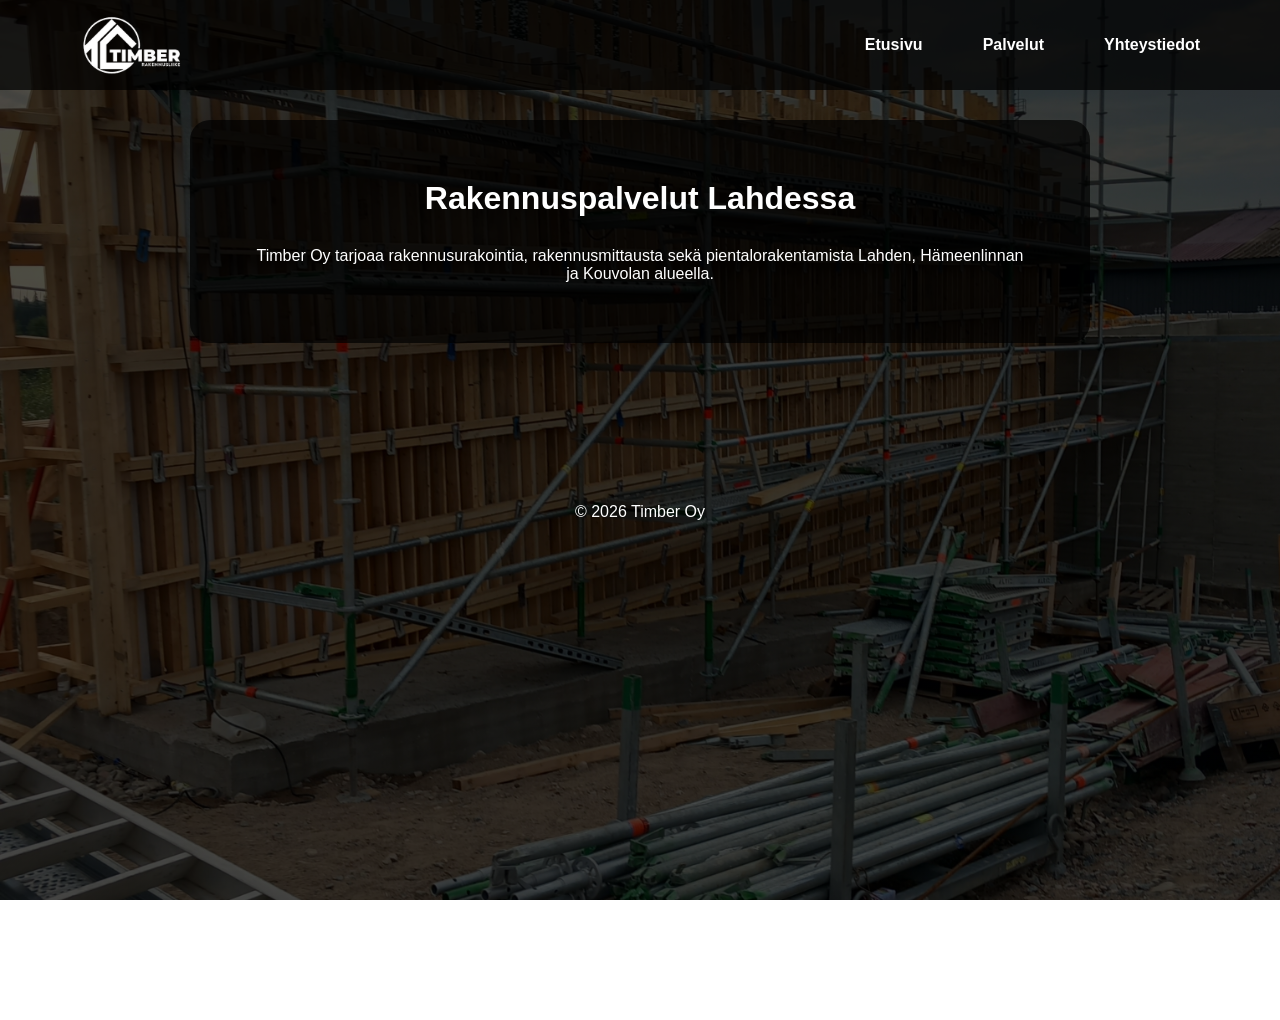
<file: palvelut.html>
<!DOCTYPE html>
<html lang="fi">
<head>
    <meta charset="UTF-8">
    <meta name="viewport" content="width=device-width, initial-scale=1.0">
    <meta name="description" content="Timber Oy:n rakennuspalvelut: rakennusurakointi, rakennusmittaus ja pientalorakentaminen Lahdessa, Päijät-Hämeessä, Hämeenlinnassa ja Kouvolassa.">
    <meta name="robots" content="index, follow">
    <title>Rakennuspalvelut Lahti | Timber Oy</title>
    <link rel="canonical" href="https://www.timber.fi/palvelut.html">
    <meta property="og:type" content="website">
    <meta property="og:locale" content="fi_FI">
    <meta property="og:site_name" content="Timber Oy">
    <meta property="og:title" content="Rakennuspalvelut Lahti | Timber Oy">
    <meta property="og:description" content="Rakennusurakointi, rakennusmittaus ja pientalorakentaminen Lahdessa ja Päijät-Hämeessä.">
    <meta property="og:url" content="https://www.timber.fi/palvelut.html">
    <meta property="og:image" content="https://www.timber.fi/images/Logo.webp">
    <link rel="stylesheet" href="style.css">
</head>
<body>
    <nav class="site-nav">
        <div class="nav-container">
            <a class="logo" href="index.html" aria-label="Timber Oy etusivu">
                <img src="images/Logo.webp" alt="Timber Oy logo">
            </a>

            <button class="hamburger" id="hamburger" type="button" aria-label="Avaa valikko" aria-controls="nav-links" aria-expanded="false">
                <span></span>
                <span></span>
                <span></span>
            </button>

            <ul class="nav-links" id="nav-links">
                <li><a href="index.html#etusivu">Etusivu</a></li>
                <li><a href="index.html#palvelut">Palvelut</a></li>
                <li><a href="index.html#yhteys">Yhteystiedot</a></li>
            </ul>
        </div>
    </nav>

    <main class="content-box">
        <h1>Rakennuspalvelut Lahdessa</h1>
        <p>
            Timber Oy tarjoaa rakennusurakointia, rakennusmittausta sekä pientalorakentamista
            Lahden, Hämeenlinnan ja Kouvolan alueella.
        </p>
    </main>

    <footer>
        © 2026 Timber Oy
    </footer>

    <script>
        const hamburger = document.getElementById("hamburger");
        const navLinks = document.getElementById("nav-links");

        hamburger.addEventListener("click", () => {
            const isOpen = navLinks.classList.toggle("active");
            hamburger.setAttribute("aria-expanded", String(isOpen));
        });
    </script>
</body>
</html>
</file>
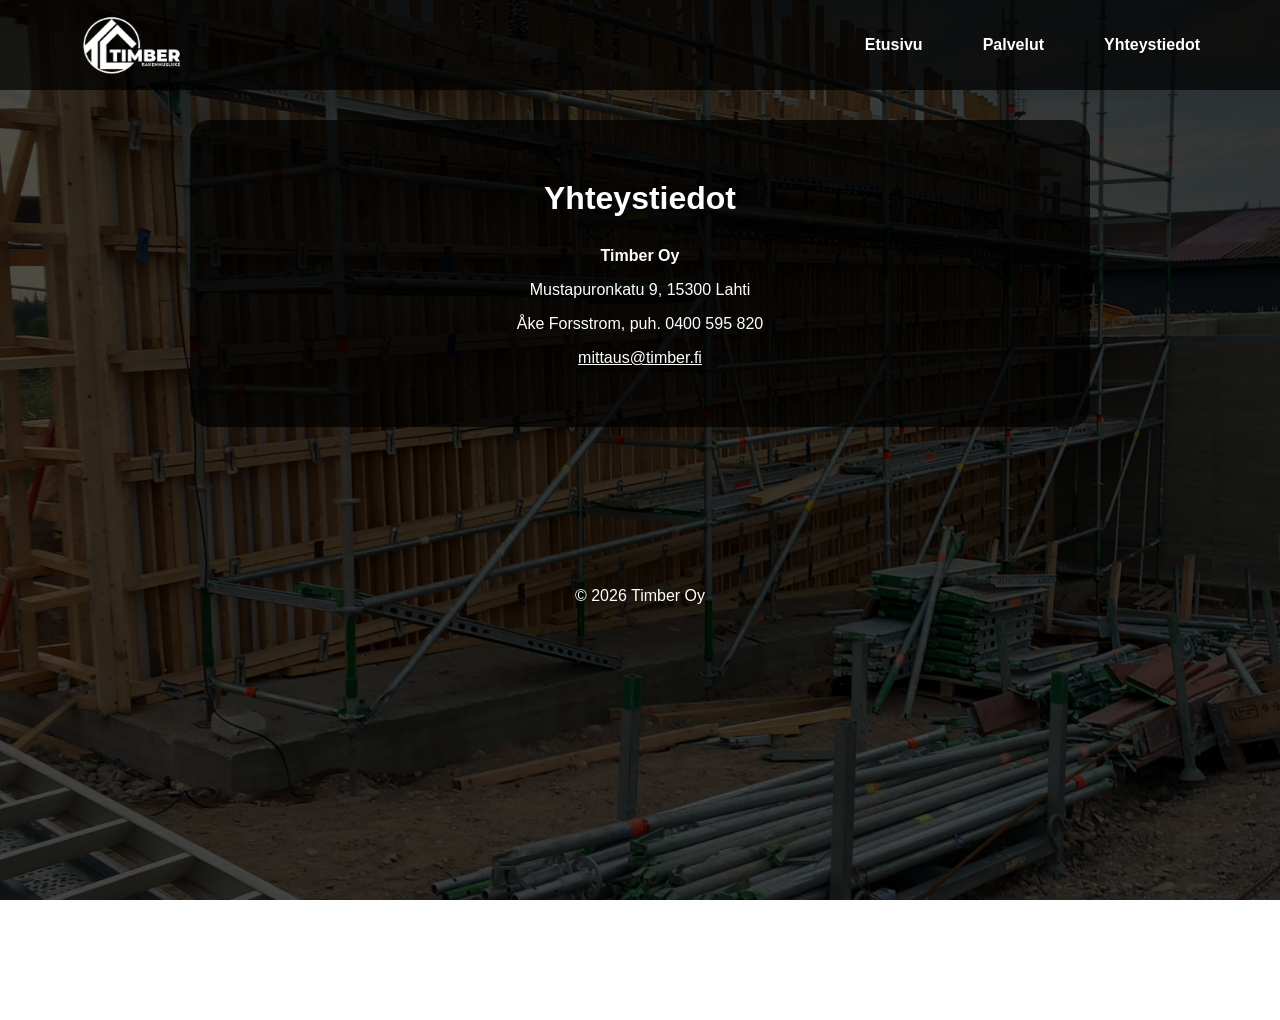
<file: yhteystiedot.html>
<!DOCTYPE html>
<html lang="fi">
<head>
    <meta charset="UTF-8">
    <meta name="viewport" content="width=device-width, initial-scale=1.0">
    <meta name="description" content="Ota yhteyttä Timber Oy:hyn. Rakennuspalvelut ja mittaustyöt Lahdessa sekä Päijät-Hämeen alueella.">
    <meta name="robots" content="index, follow">
    <title>Yhteystiedot | Rakennusliike Timber Oy Lahti</title>
    <link rel="canonical" href="https://www.timber.fi/yhteystiedot.html">
    <meta property="og:type" content="website">
    <meta property="og:locale" content="fi_FI">
    <meta property="og:site_name" content="Timber Oy">
    <meta property="og:title" content="Yhteystiedot | Rakennusliike Timber Oy Lahti">
    <meta property="og:description" content="Timber Oy:n yhteystiedot, osoite ja mittaustöiden yhteydenotto Lahdessa.">
    <meta property="og:url" content="https://www.timber.fi/yhteystiedot.html">
    <meta property="og:image" content="https://www.timber.fi/images/Logo.webp">
    <link rel="stylesheet" href="style.css">
</head>
<body>
    <nav class="site-nav">
        <div class="nav-container">
            <a class="logo" href="index.html" aria-label="Timber Oy etusivu">
                <img src="images/Logo.webp" alt="Timber Oy logo">
            </a>

            <button class="hamburger" id="hamburger" type="button" aria-label="Avaa valikko" aria-controls="nav-links" aria-expanded="false">
                <span></span>
                <span></span>
                <span></span>
            </button>

            <ul class="nav-links" id="nav-links">
                <li><a href="index.html#etusivu">Etusivu</a></li>
                <li><a href="index.html#palvelut">Palvelut</a></li>
                <li><a href="index.html#yhteys">Yhteystiedot</a></li>
            </ul>
        </div>
    </nav>

    <main class="content-box">
        <h1>Yhteystiedot</h1>
        <p><strong>Timber Oy</strong></p>
        <p>Mustapuronkatu 9, 15300 Lahti</p>
        <p>Åke Forsstrom, puh. 0400 595 820</p>
        <p><a href="mailto:mittaus@timber.fi">mittaus@timber.fi</a></p>
    </main>

    <footer>
        © 2026 Timber Oy
    </footer>

    <script>
        const hamburger = document.getElementById("hamburger");
        const navLinks = document.getElementById("nav-links");

        hamburger.addEventListener("click", () => {
            const isOpen = navLinks.classList.toggle("active");
            hamburger.setAttribute("aria-expanded", String(isOpen));
        });
    </script>
</body>
</html>
</file>
<file: style.css>
:root {
    --color-text: #ffffff;
    --color-accent: #4da6ff;
    --color-accent-hover: #3399ff;
    --color-dark: #1c1c1c;
    --color-field: #2a2a2a;
    --color-border: #444444;
    --shadow-soft: 0 15px 40px rgba(0, 0, 0, 0.08);
    --shadow-strong: 0 15px 30px rgba(0, 0, 0, 0.4);
}

* {
    box-sizing: border-box;
    margin: 0;
    padding: 0;
}

html {
    scroll-behavior: smooth;
}

body {
    min-height: 100vh;
    color: var(--color-text);
    font-family: "Poppins", sans-serif;
    background-image:
        linear-gradient(rgba(0, 0, 0, 0.7), rgba(0, 0, 0, 0.7)),
        url("images/puu.jpg");
    background-position: center;
    background-size: cover;
    background-attachment: fixed;
}

img {
    display: block;
    max-width: 100%;
}

a {
    color: inherit;
}

.container {
    width: min(100%, 1100px);
    margin: 0 auto;
    padding: 0 20px;
}

.site-nav {
    position: fixed;
    top: 0;
    z-index: 1000;
    width: 100%;
    padding: 15px 0;
    background: rgba(0, 0, 0, 0.7);
}

.nav-container {
    display: flex;
    align-items: center;
    justify-content: space-between;
    width: min(100%, 1200px);
    margin: 0 auto;
    padding: 0 40px;
}

.logo img {
    height: 60px;
}

.nav-links {
    display: flex;
    gap: 60px;
    list-style: none;
}

.nav-links a {
    position: relative;
    padding-bottom: 5px;
    color: var(--color-text);
    font-weight: 600;
    text-decoration: none;
    transition: color 0.3s ease;
}

.nav-links a::after {
    position: absolute;
    bottom: 0;
    left: 0;
    width: 0;
    height: 2px;
    background-color: var(--color-accent);
    content: "";
    transition: width 0.3s ease;
}

.nav-links a:hover,
.nav-links a:focus-visible {
    color: var(--color-accent);
}

.nav-links a:hover::after,
.nav-links a:focus-visible::after {
    width: 100%;
}

.hamburger {
    display: none;
    flex-direction: column;
    gap: 6px;
    border: 0;
    background: transparent;
    cursor: pointer;
}

.hamburger span {
    width: 28px;
    height: 3px;
    background: var(--color-text);
    transition: 0.3s;
}

.hero {
    display: flex;
    min-height: 100vh;
    flex-direction: column;
    align-items: center;
    justify-content: center;
    padding: 0 20px;
    text-align: center;
}

.hero h1 {
    margin-bottom: 20px;
    font-size: 56px;
}

.hero p {
    max-width: 600px;
    font-size: 22px;
}

.button {
    display: inline-block;
    margin-top: 30px;
    padding: 15px 35px;
    border-radius: 30px;
    color: var(--color-text);
    background: var(--color-accent);
    text-decoration: none;
    transition: transform 0.3s ease, box-shadow 0.3s ease;
}

.button:hover,
.button:focus-visible {
    transform: translateY(-4px);
    box-shadow: 0 10px 25px rgba(0, 0, 0, 0.4);
}

.content-box {
    max-width: 900px;
    margin: 120px auto;
    padding: 60px;
    border-radius: 20px;
    background: rgba(0, 0, 0, 0.7);
    text-align: center;
}

.content-box h1,
.content-box h2,
.partners h2 {
    margin-bottom: 30px;
}

.content-box p + p {
    margin-top: 16px;
}

.card-grid {
    display: grid;
    grid-template-columns: repeat(auto-fit, minmax(250px, 1fr));
    gap: 30px;
    margin-top: 40px;
}

.card {
    overflow: hidden;
    border-radius: 20px;
    background: rgba(255, 255, 255, 0.05);
    text-align: left;
    transition: transform 0.3s ease, box-shadow 0.3s ease;
}

.card:hover {
    transform: translateY(-8px);
    box-shadow: var(--shadow-strong);
}

.card img {
    width: 100%;
    height: 180px;
    object-fit: cover;
}

.card h3 {
    padding: 20px 20px 10px;
}

.card p {
    padding: 0 20px 20px;
}

.gallery-card {
    display: block;
    width: 100%;
    border: 0;
    color: var(--color-text);
    font: inherit;
    cursor: pointer;
}

.contact-section {
    padding: 60px 20px;
}

.contact-card {
    overflow: hidden;
    margin: 80px 0;
    border-radius: 16px;
    background: #ffffff;
    box-shadow: var(--shadow-soft);
}

.map-wrapper iframe {
    display: block;
    width: 100%;
    height: 400px;
    border: 0;
}

.contact-content {
    display: flex;
    gap: 60px;
    padding: 50px;
}

.contact-form,
.contact-info {
    flex: 1;
}

.contact-form {
    display: flex;
    flex-direction: column;
}

.contact-form form {
    margin-top: 30px;
}

.contact-form input,
.contact-form textarea {
    width: 100%;
    margin-bottom: 15px;
    padding: 12px;
    border: 1px solid #dddddd;
    border-radius: 8px;
    font: inherit;
}

.contact-form textarea {
    min-height: 140px;
    resize: vertical;
}

.contact-form button,
.cookie-banner button {
    border: 0;
    color: var(--color-text);
    background: var(--color-accent);
    cursor: pointer;
    transition: background 0.3s ease, transform 0.2s ease;
}

.contact-form button {
    padding: 12px 20px;
    border-radius: 8px;
    font-size: 16px;
}

.contact-form button:hover,
.contact-form button:focus-visible,
.cookie-banner button:hover,
.cookie-banner button:focus-visible {
    background: var(--color-accent-hover);
}

.contact-form button:hover {
    transform: translateY(-3px);
}

.dark-card {
    border-radius: 12px;
    color: var(--color-text);
    background-color: var(--color-dark);
}

.dark-card input,
.dark-card textarea {
    border-color: var(--color-border);
    color: var(--color-text);
    background-color: var(--color-field);
}

.dark-card input::placeholder,
.dark-card textarea::placeholder {
    color: #aaaaaa;
}

.contact-info h3 {
    margin-top: 24px;
}

.contact-info a {
    color: var(--color-accent);
}

.facebook-link {
    display: block;
    width: fit-content;
    margin-top: 15px;
    margin-left: auto;
}

.facebook-link img {
    width: 30px;
    height: 30px;
    transition: transform 0.2s;
}

.facebook-link:hover img,
.facebook-link:focus-visible img {
    transform: scale(1.1);
}

.partners {
    padding: 20px 0 80px;
}

.partners h2 {
    text-align: center;
}

.partners-grid {
    display: grid;
    grid-template-columns: repeat(12, 1fr);
    gap: 15px;
    align-items: center;
    justify-items: center;
}

.partners-grid a:nth-child(1),
.partners-grid a:nth-child(2),
.partners-grid a:nth-child(3) {
    grid-column: span 4;
}

.partners-grid a:nth-child(4),
.partners-grid a:nth-child(5),
.partners-grid a:nth-child(6),
.partners-grid a:nth-child(7) {
    grid-column: span 3;
}

.partners-grid img {
    width: 100%;
    max-height: 90px;
    object-fit: contain;
}

footer {
    padding: 40px 0;
    text-align: center;
}

.gallery-modal,
.lightbox {
    position: fixed;
    inset: 0;
    z-index: 10000;
    background: rgba(0, 0, 0, 0.86);
}

.gallery-modal[hidden],
.lightbox[hidden] {
    display: none;
}

.gallery-modal {
    overflow-y: auto;
    padding: 40px 20px;
}

.gallery-dialog {
    width: min(100%, 1100px);
    margin: 0 auto;
    padding: 28px;
    border-radius: 16px;
    background: var(--color-dark);
}

.gallery-header {
    display: flex;
    align-items: center;
    justify-content: space-between;
    gap: 20px;
    margin-bottom: 24px;
}

.gallery-close,
.lightbox-close {
    border: 0;
    color: var(--color-text);
    background: transparent;
    font-size: 36px;
    line-height: 1;
    cursor: pointer;
}

.gallery-grid {
    display: grid;
    grid-template-columns: repeat(auto-fit, minmax(280px, 1fr));
    gap: 20px;
}

.gallery-item {
    overflow: hidden;
    display: flex;
    min-height: 280px;
    flex-direction: column;
    border: 0;
    border-radius: 12px;
    color: var(--color-text);
    background: #111111;
    font: inherit;
    text-align: left;
    cursor: pointer;
}

.gallery-item img {
    width: 100%;
    height: 230px;
    object-fit: cover;
    transition: transform 0.25s ease;
}

.gallery-item span {
    display: flex;
    min-height: 56px;
    align-items: center;
    padding: 12px 14px;
    font-size: 15px;
    font-weight: 600;
}

.gallery-item:hover img,
.gallery-item:focus-visible img {
    transform: scale(1.05);
}

.lightbox {
    display: grid;
    place-items: center;
    padding: 70px 20px 30px;
}

.lightbox-content {
    display: grid;
    justify-items: center;
    gap: 14px;
    margin: 0;
}

.lightbox img {
    max-width: min(100%, 1200px);
    max-height: 78vh;
    object-fit: contain;
}

.lightbox figcaption {
    max-width: min(100%, 900px);
    padding: 10px 16px;
    border-radius: 8px;
    background: rgba(0, 0, 0, 0.55);
    font-size: 18px;
    font-weight: 600;
    text-align: center;
}

.lightbox-close {
    position: absolute;
    top: 22px;
    right: 28px;
}

.lightbox-nav {
    position: absolute;
    top: 50%;
    width: 52px;
    height: 72px;
    border: 0;
    border-radius: 8px;
    color: var(--color-text);
    background: rgba(0, 0, 0, 0.55);
    font-size: 52px;
    line-height: 1;
    cursor: pointer;
    transform: translateY(-50%);
}

.lightbox-nav:hover,
.lightbox-nav:focus-visible {
    background: rgba(77, 166, 255, 0.85);
}

.lightbox-prev {
    left: 24px;
}

.lightbox-next {
    right: 24px;
}

.cookie-banner {
    position: fixed;
    bottom: 20px;
    left: 50%;
    z-index: 9999;
    display: flex;
    align-items: center;
    gap: 15px;
    max-width: calc(100% - 40px);
    padding: 15px 20px;
    border-radius: 10px;
    color: var(--color-text);
    background: #222222;
    box-shadow: 0 5px 20px rgba(0, 0, 0, 0.3);
    transform: translateX(-50%);
}

.cookie-banner[hidden] {
    display: none;
}

.cookie-banner button {
    flex-shrink: 0;
    padding: 8px 15px;
    border-radius: 5px;
}

.fade-in {
    opacity: 0;
    transform: translateY(40px);
    transition: opacity 0.8s ease-out, transform 0.8s ease-out;
}

.fade-in.show {
    opacity: 1;
    transform: translateY(0);
}

@media (max-width: 768px) {
    .nav-container {
        padding: 0 24px;
    }

    .nav-links {
        position: absolute;
        top: 80px;
        right: 0;
        width: 100%;
        flex-direction: column;
        align-items: center;
        gap: 30px;
        padding: 40px 0;
        background: rgba(0, 0, 0, 0.95);
        transform: translateY(-200%);
        transition: transform 0.4s ease;
    }

    .nav-links.active {
        transform: translateY(0);
    }

    .hamburger {
        display: flex;
    }

    .hero h1 {
        font-size: 42px;
    }

    .hero p {
        font-size: 18px;
    }

    .content-box {
        margin: 90px 20px;
        padding: 40px 24px;
    }

    .contact-content {
        flex-direction: column;
        gap: 35px;
        padding: 30px;
    }

    .map-wrapper iframe {
        height: 300px;
    }

    .partners-grid {
        grid-template-columns: repeat(3, 1fr);
    }

    .partners-grid a {
        grid-column: auto !important;
    }

    .cookie-banner {
        align-items: flex-start;
        flex-direction: column;
    }

    .gallery-dialog {
        padding: 20px;
    }

    .gallery-grid {
        grid-template-columns: 1fr;
    }

    .gallery-item img {
        height: 240px;
    }

    .lightbox-nav {
        top: auto;
        bottom: 24px;
        width: 48px;
        height: 56px;
        font-size: 42px;
        transform: none;
    }

    .lightbox-prev {
        left: 20px;
    }

    .lightbox-next {
        right: 20px;
    }

    .lightbox figcaption {
        margin-bottom: 70px;
        font-size: 16px;
    }
}
</file>
